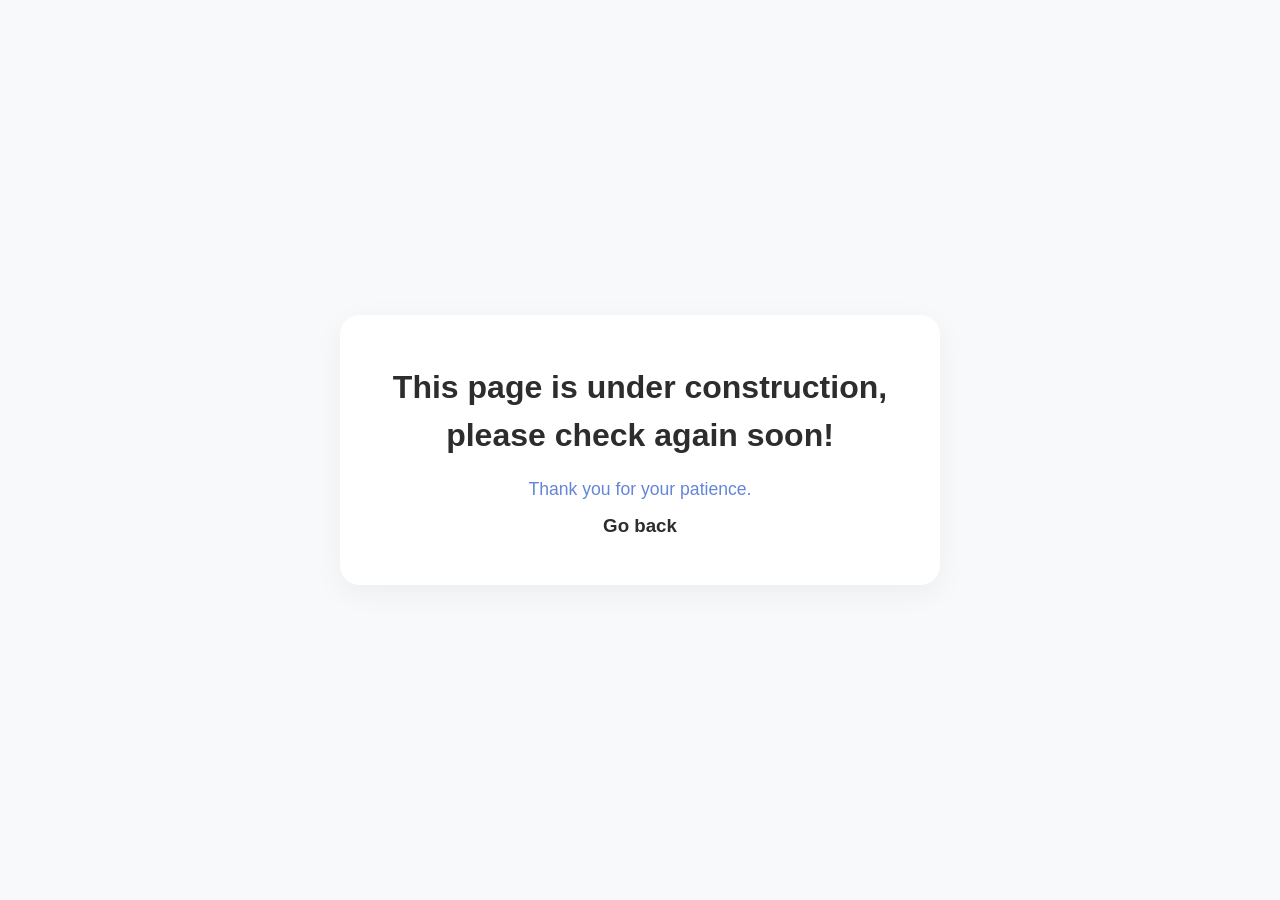
<file: 404page.html>
<!DOCTYPE html>
<html lang="en">
<head>
    <meta charset="UTF-8">
    <meta name="viewport" content="width=device-width, initial-scale=1.0">
    <title>Under Construction | </title>

    <style>
        * {
            margin: 0;
            padding: 0;
            box-sizing: border-box;
        }

        body {
            font-family: Arial, sans-serif;
            background-color: #f8f9fb;
            color: #2d2d2d;
            min-height: 100vh;
            display: flex;
            align-items: center;
            justify-content: center;
            text-align: center;
            padding: 24px;
        }

        .message-container {
            max-width: 600px;
            padding: 48px 32px;
            background-color: #ffffff;
            border-radius: 20px;
            box-shadow: 0 8px 30px rgba(0, 0, 0, 0.05);
        }

        .message-container h1 {
            font-size: 2rem;
            font-weight: 600;
            line-height: 1.5;
            margin-bottom: 16px;
        }

        .message-container p {
            color: #6485d8;
            font-size: 1.1rem;
            line-height: 1.7;
            margin-bottom: 10px;
        }

        .message-container h3{
            cursor: pointer;
            transition: 0.3s ease-in-out;
        }
        .message-container h3:hover{
            color: blue;
        }


        @media (max-width: 600px) {
            .message-container {
                padding: 36px 24px;
            }

            .message-container h1 {
                font-size: 1.6rem;
            }

            .message-container p {
                font-size: 1rem;
            }
        }
    </style>
</head>

<body>
    <main class="message-container">
        <h1>This page is under construction, please check again soon!</h1>
        <p>Thank you for your patience.</p>
        <h3 onclick="location.href='./index.html#projects'">Go back</h3>
    </main>
</body>
</html>
</file>
